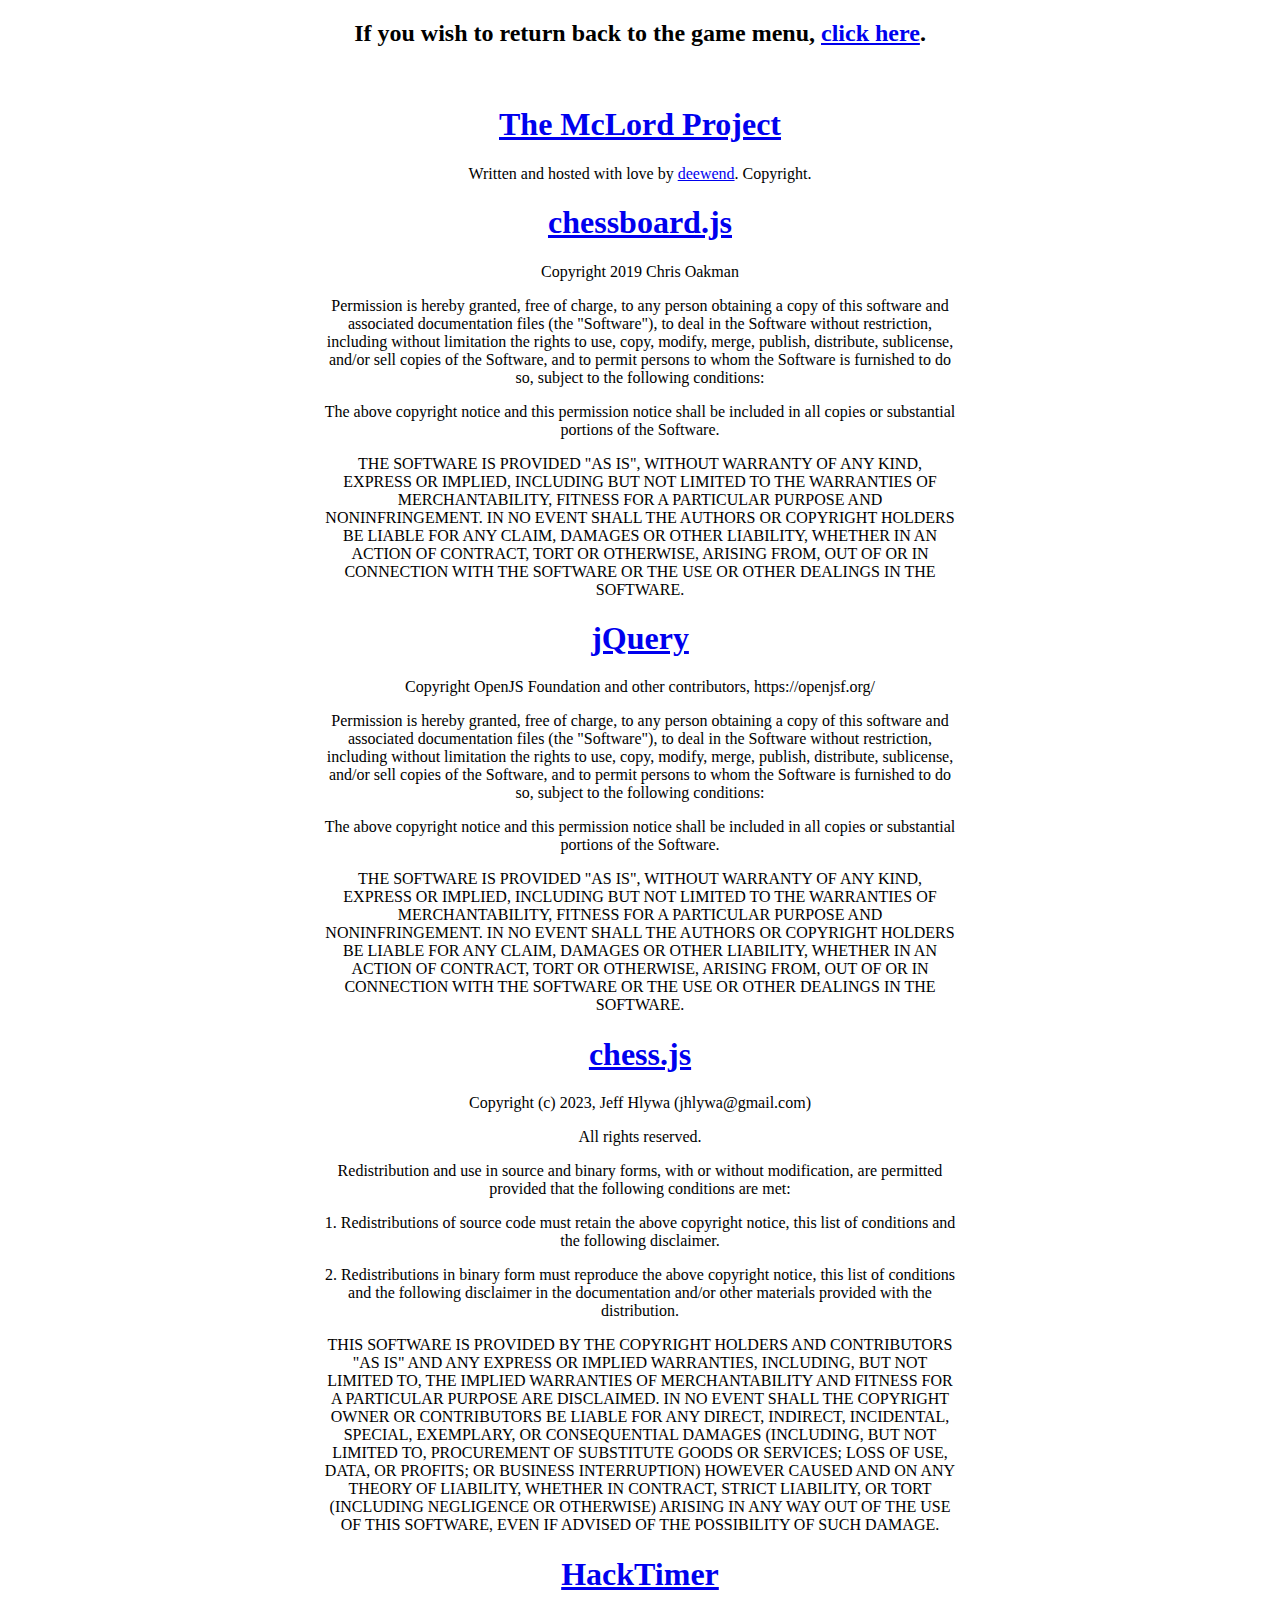
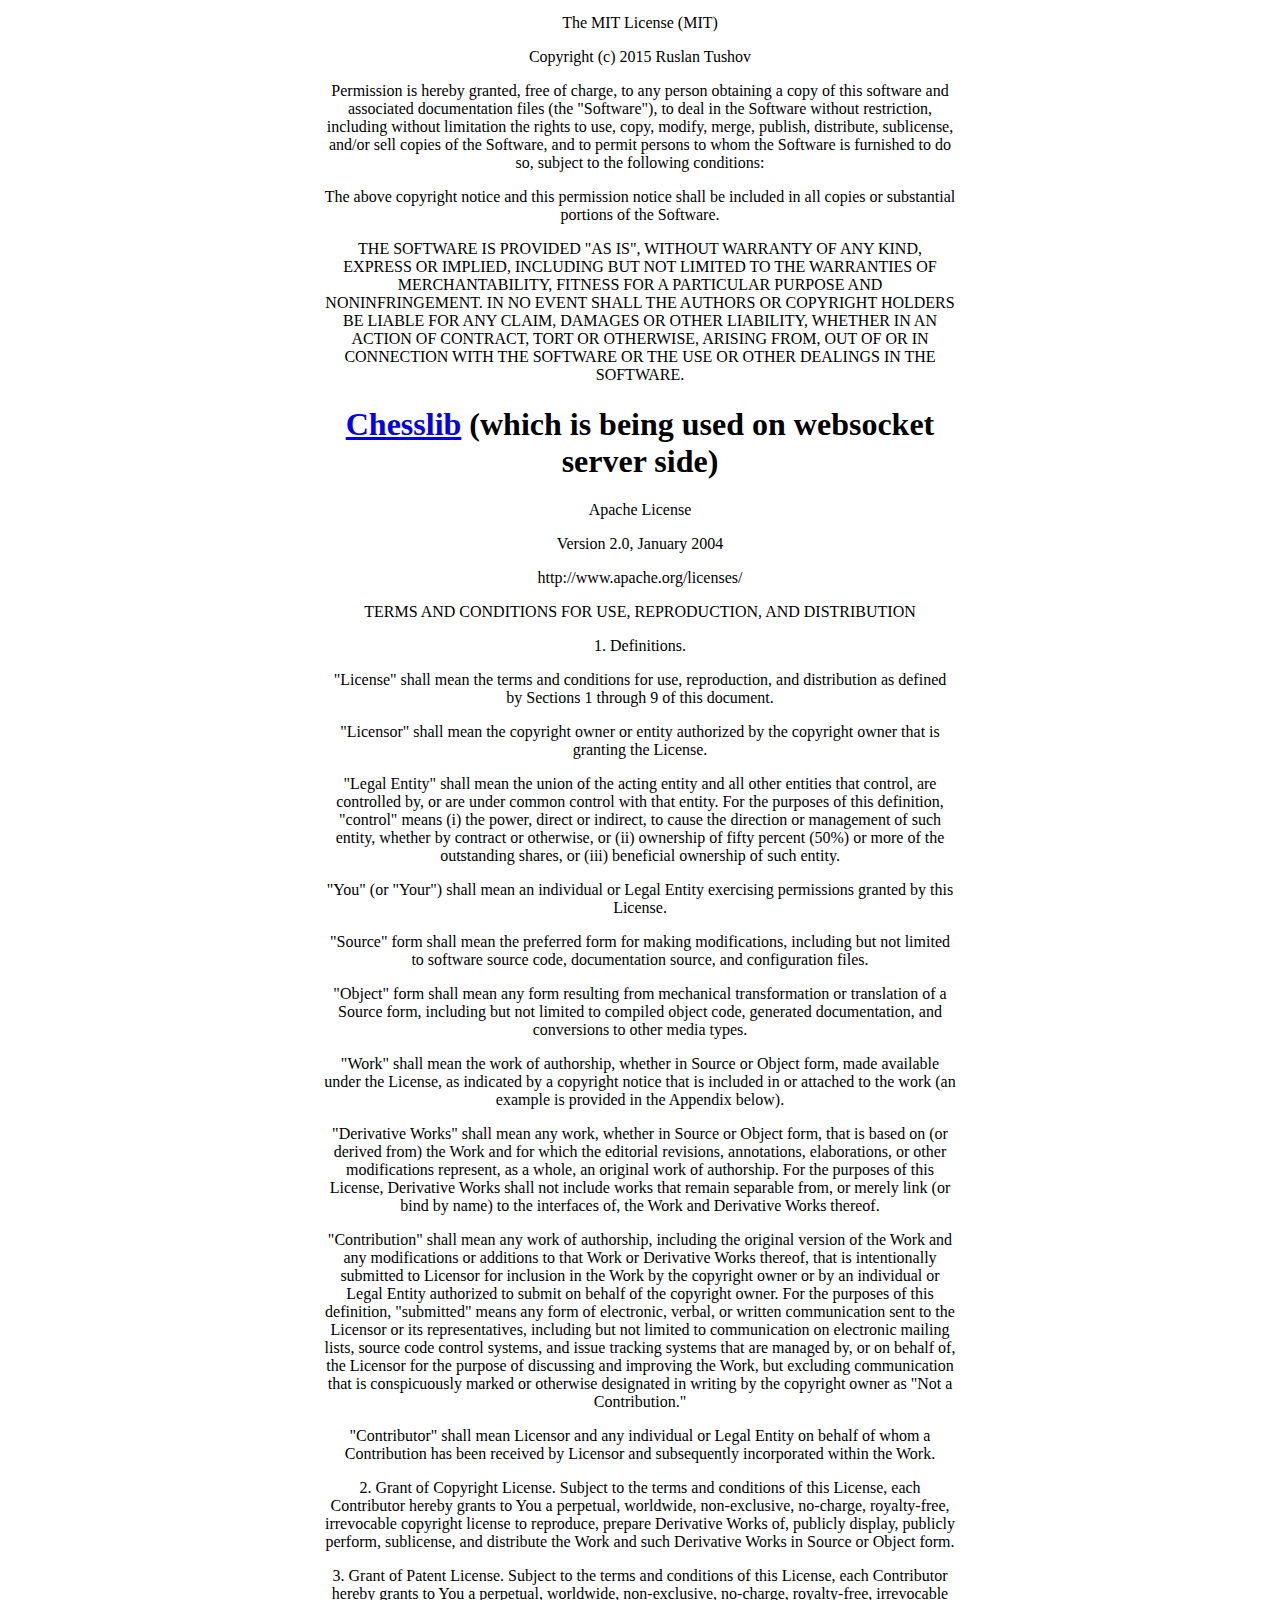
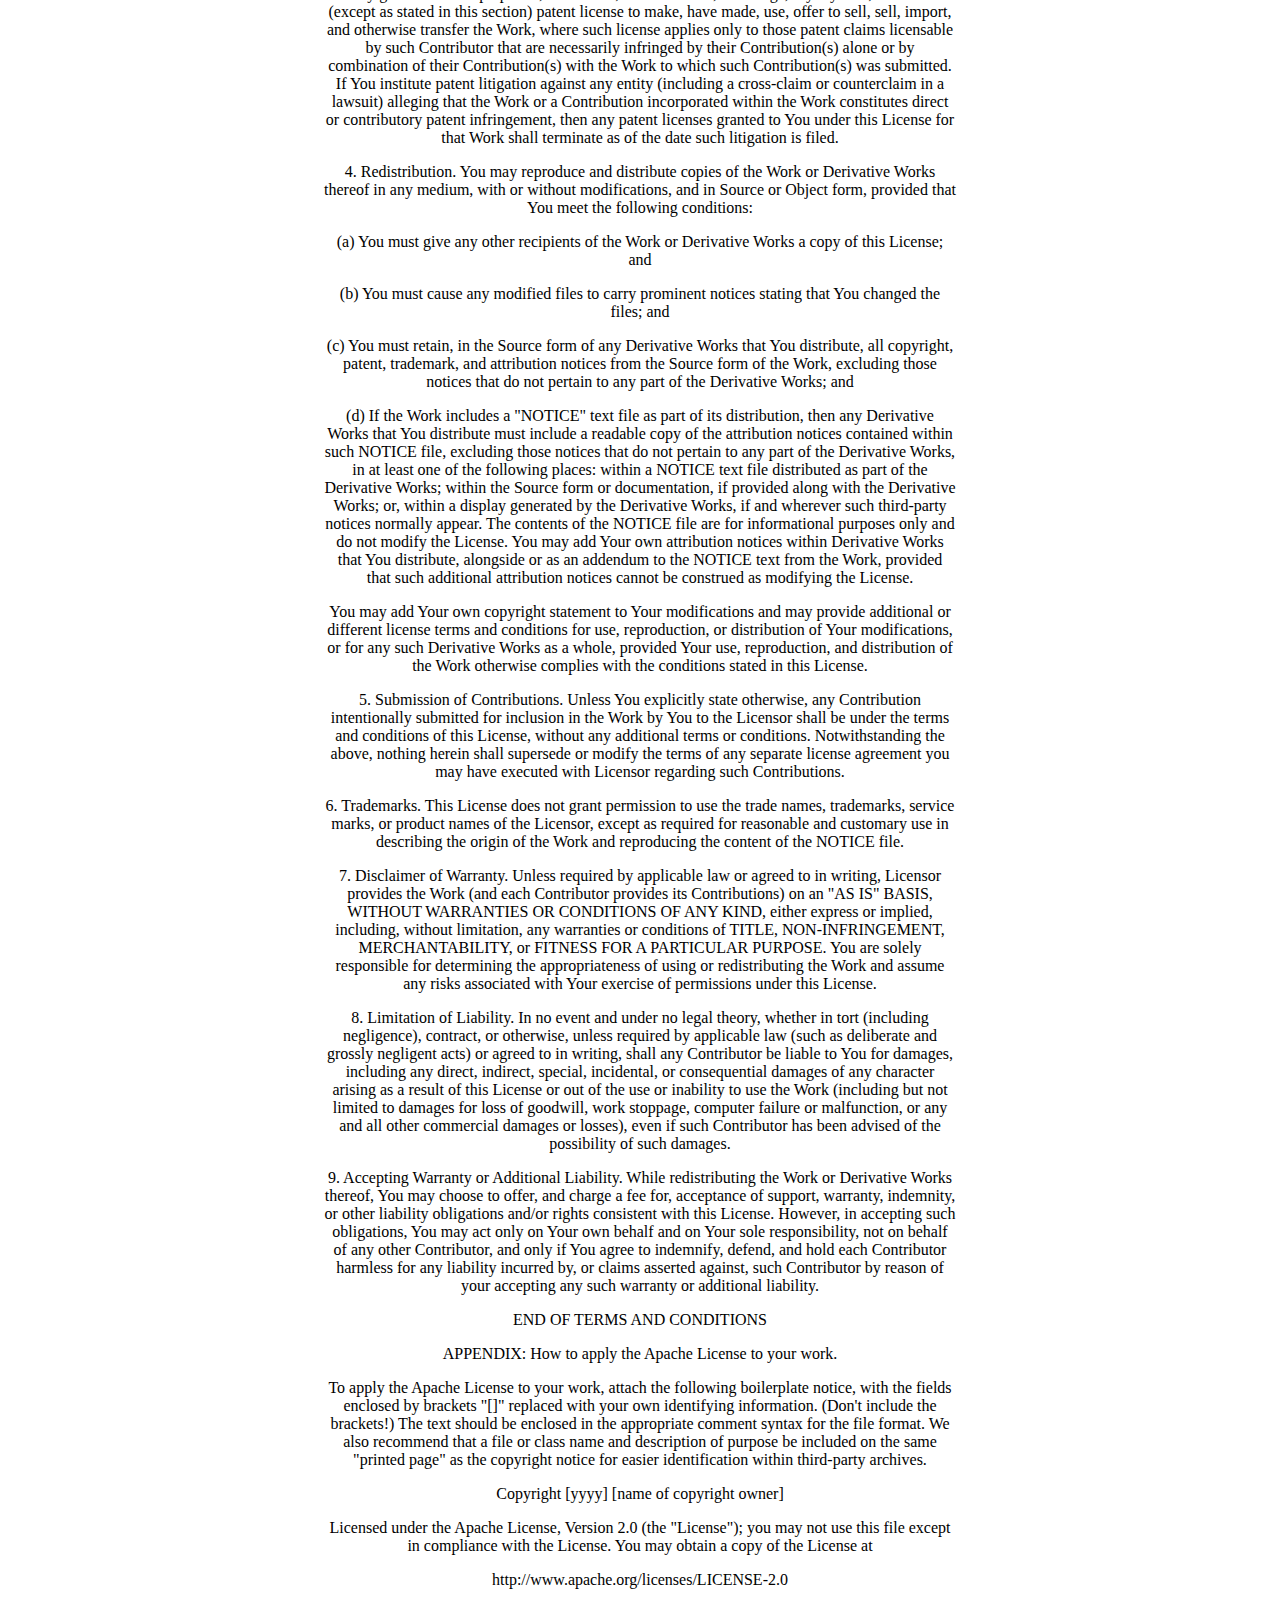
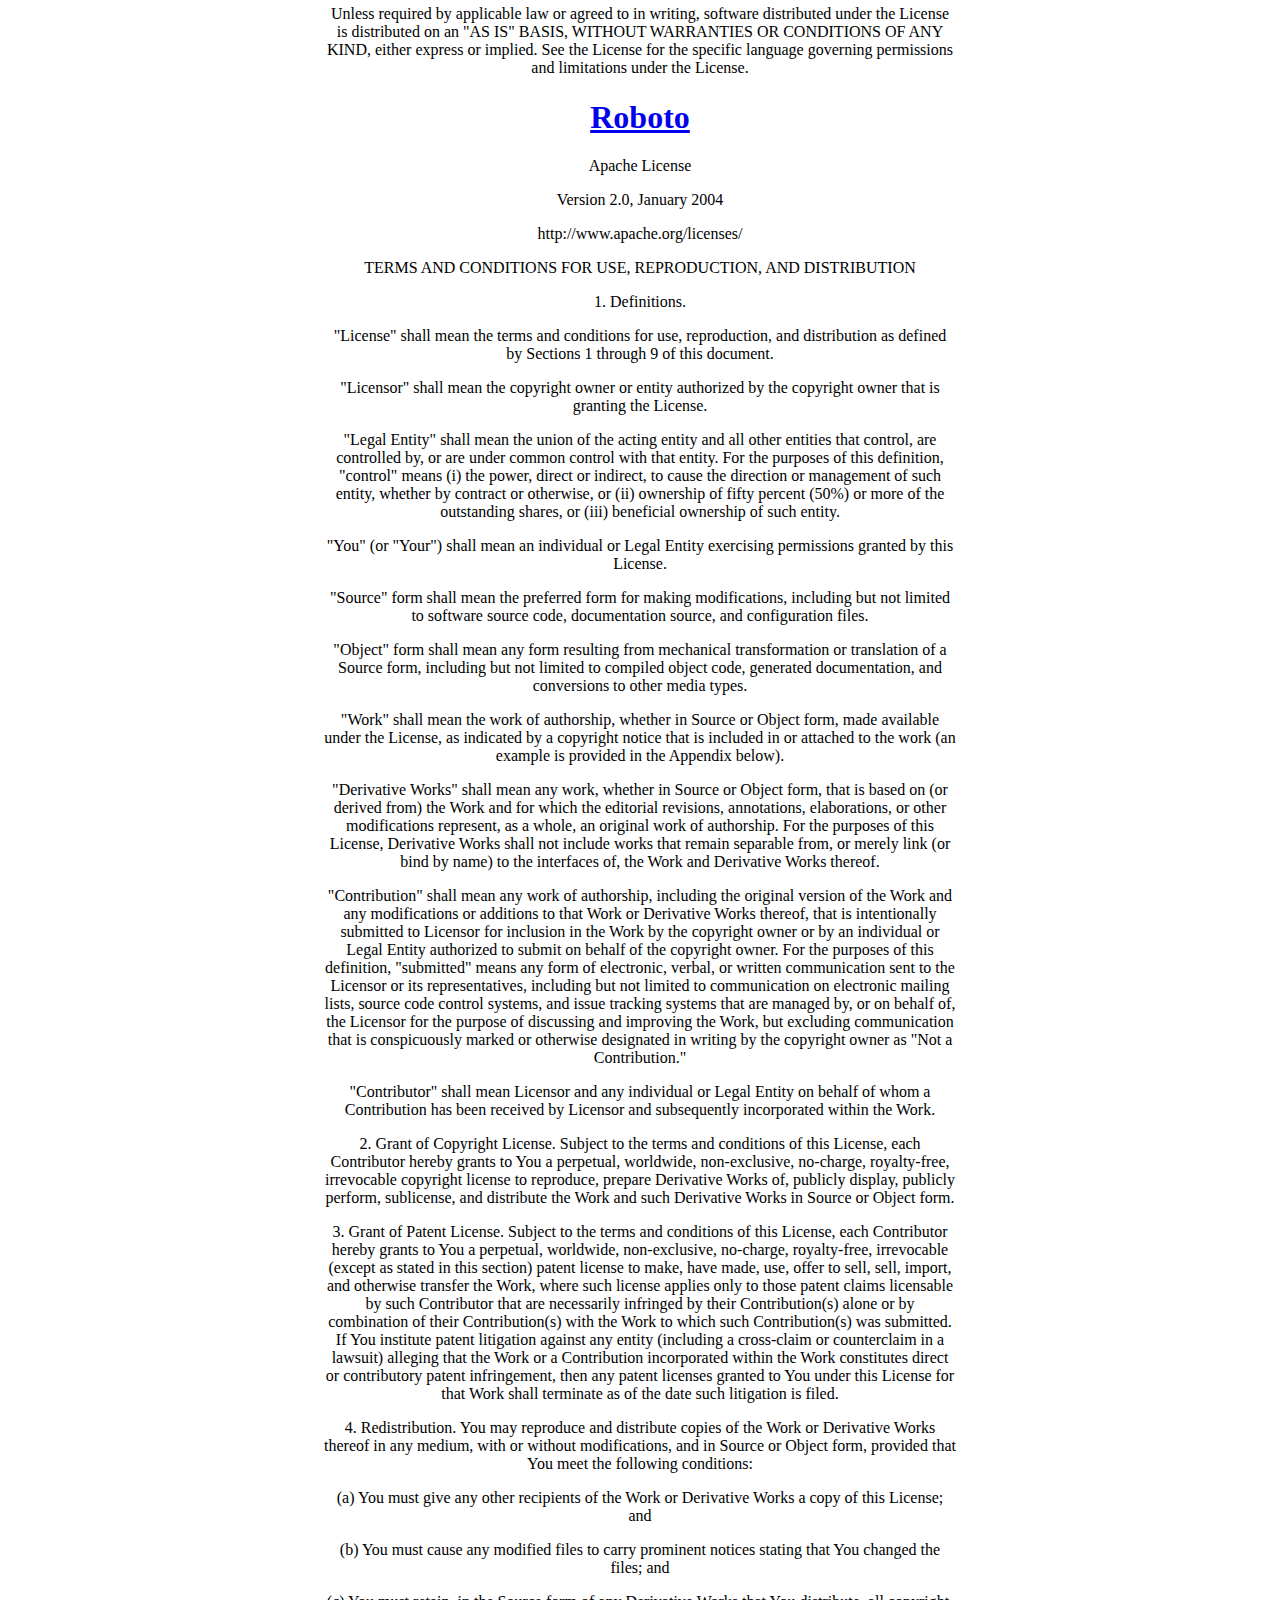
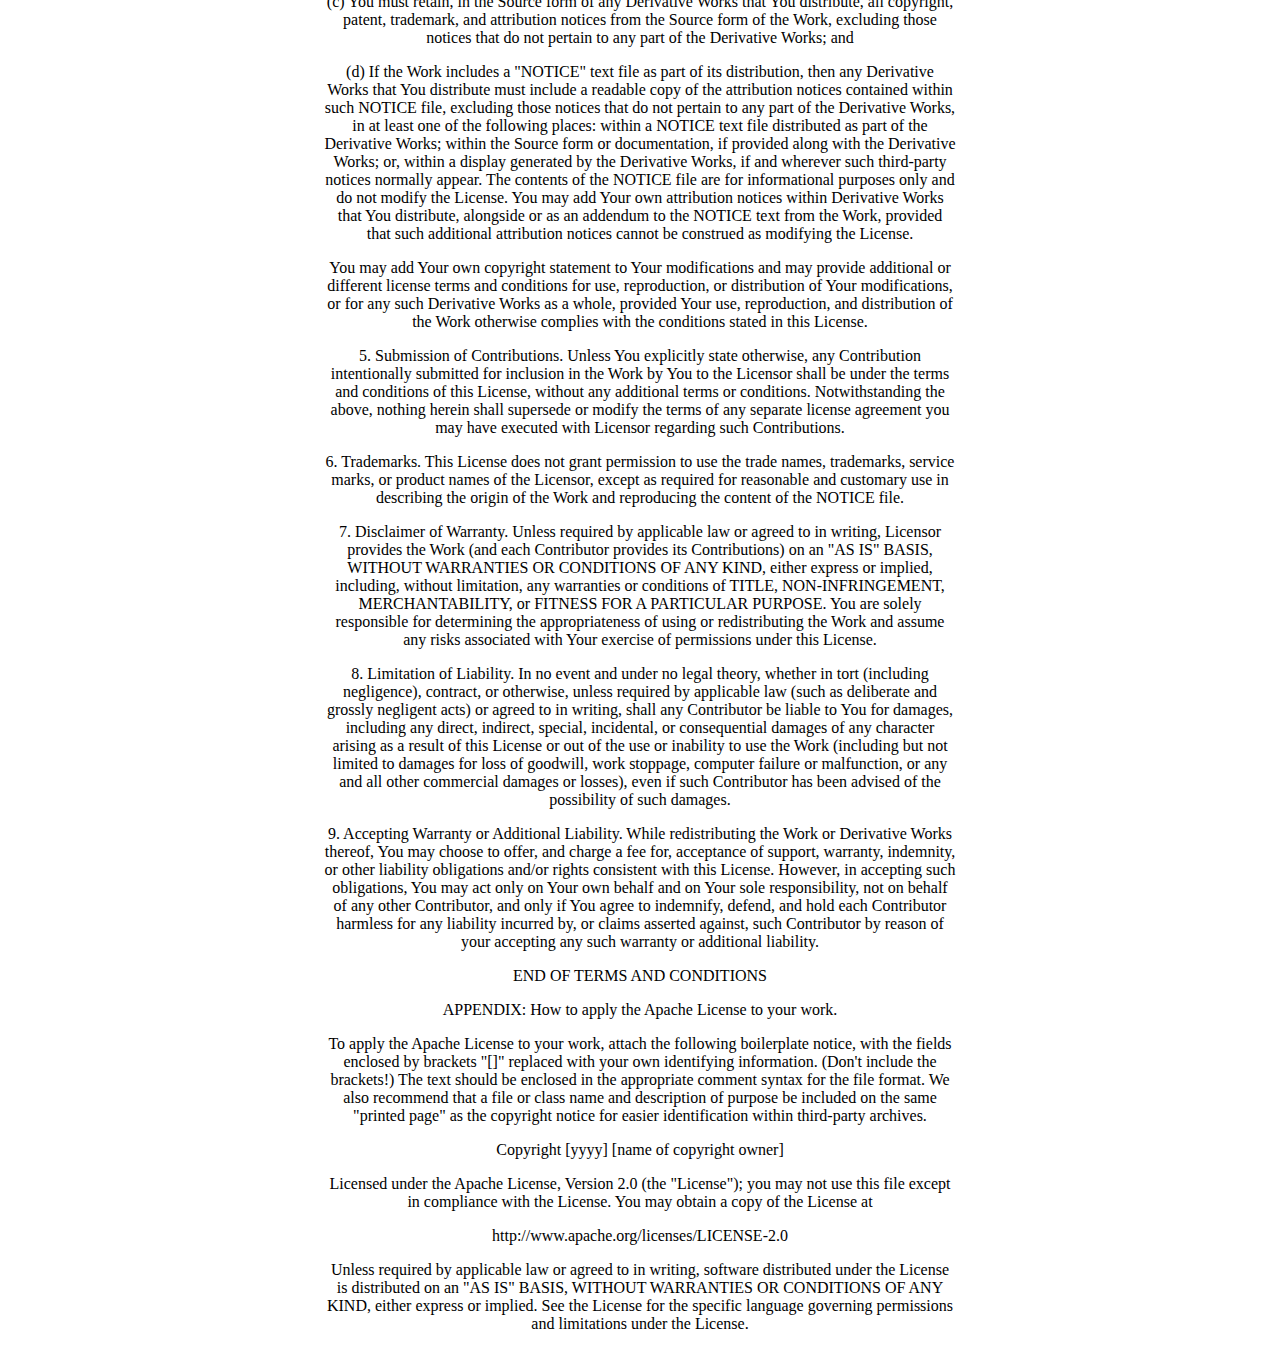
<file: about/index.html>
<!DOCTYPE html>
<html>
<head>
    <title>McLord Chess - About</title>
    <meta charset="utf8">
</head>
<body>
    <center style="margin-left: 25%; margin-right: 25%;">
        <h2>If you wish to return back to the game menu, <a href="https://chess.mclord.ru/">click here</a>.</h2>
        <br>
        <div id="mclord">
            <h1><a href="https://mclord.ru">The McLord Project</a></h1>
            <p>Written and hosted with love by <a href="https://deewend.ru">deewend</a>. Copyright.</p>
        </div>
        <div id="chessboard.js">
            <h1><a href="https://github.com/oakmac/chessboardjs/">chessboard.js</a></h1>
            <p>Copyright 2019 Chris Oakman</p>

            <p>Permission is hereby granted, free of charge, to any person obtaining a copy of this software and
                associated documentation files (the "Software"), to deal in the Software without restriction, including
                without limitation the rights to use, copy, modify, merge, publish, distribute, sublicense, and/or sell
                copies of the Software, and to permit persons to whom the Software is furnished to do so, subject to the
                following conditions:</p>

            <p>The above copyright notice and this permission notice shall be included in all copies or substantial
                portions of the Software.</p>

            <p>THE SOFTWARE IS PROVIDED "AS IS", WITHOUT WARRANTY OF ANY KIND, EXPRESS OR IMPLIED, INCLUDING BUT NOT
                LIMITED TO THE WARRANTIES OF MERCHANTABILITY, FITNESS FOR A PARTICULAR PURPOSE AND NONINFRINGEMENT. IN
                NO EVENT SHALL THE AUTHORS OR COPYRIGHT HOLDERS BE LIABLE FOR ANY CLAIM, DAMAGES OR OTHER LIABILITY,
                WHETHER IN AN ACTION OF CONTRACT, TORT OR OTHERWISE, ARISING FROM, OUT OF OR IN CONNECTION WITH THE
                SOFTWARE OR THE USE OR OTHER DEALINGS IN THE SOFTWARE.</p>
        </div>
        <div id="jquery">
            <h1><a href="https://github.com/jquery/jquery/">jQuery</a></h1>
            <p>Copyright OpenJS Foundation and other contributors, https://openjsf.org/</p>

            <p>Permission is hereby granted, free of charge, to any person obtaining
                a copy of this software and associated documentation files (the
                "Software"), to deal in the Software without restriction, including
                without limitation the rights to use, copy, modify, merge, publish,
                distribute, sublicense, and/or sell copies of the Software, and to
                permit persons to whom the Software is furnished to do so, subject to
                the following conditions:</p>

            <p>The above copyright notice and this permission notice shall be
                included in all copies or substantial portions of the Software.</p>

            <p>THE SOFTWARE IS PROVIDED "AS IS", WITHOUT WARRANTY OF ANY KIND,
                EXPRESS OR IMPLIED, INCLUDING BUT NOT LIMITED TO THE WARRANTIES OF
                MERCHANTABILITY, FITNESS FOR A PARTICULAR PURPOSE AND
                NONINFRINGEMENT. IN NO EVENT SHALL THE AUTHORS OR COPYRIGHT HOLDERS BE
                LIABLE FOR ANY CLAIM, DAMAGES OR OTHER LIABILITY, WHETHER IN AN ACTION
                OF CONTRACT, TORT OR OTHERWISE, ARISING FROM, OUT OF OR IN CONNECTION
                WITH THE SOFTWARE OR THE USE OR OTHER DEALINGS IN THE SOFTWARE.</p>
        </div>
        <div id="chess.js">
            <h1><a href="https://github.com/jhlywa/chess.js/">chess.js</a></h1>
            <p>Copyright (c) 2023, Jeff Hlywa (jhlywa@gmail.com)</p>

            <p>All rights reserved.</p>

            <p>Redistribution and use in source and binary forms, with or without
                modification, are permitted provided that the following conditions are met:</p>

            <p>1. Redistributions of source code must retain the above copyright notice,
                this list of conditions and the following disclaimer.</p>

            <p>2. Redistributions in binary form must reproduce the above copyright notice,
                this list of conditions and the following disclaimer in the documentation
                and/or other materials provided with the distribution.</p>

            <p>THIS SOFTWARE IS PROVIDED BY THE COPYRIGHT HOLDERS AND CONTRIBUTORS "AS IS"
                AND ANY EXPRESS OR IMPLIED WARRANTIES, INCLUDING, BUT NOT LIMITED TO, THE
                IMPLIED WARRANTIES OF MERCHANTABILITY AND FITNESS FOR A PARTICULAR PURPOSE
                ARE DISCLAIMED. IN NO EVENT SHALL THE COPYRIGHT OWNER OR CONTRIBUTORS BE
                LIABLE FOR ANY DIRECT, INDIRECT, INCIDENTAL, SPECIAL, EXEMPLARY, OR
                CONSEQUENTIAL DAMAGES (INCLUDING, BUT NOT LIMITED TO, PROCUREMENT OF
                SUBSTITUTE GOODS OR SERVICES; LOSS OF USE, DATA, OR PROFITS; OR BUSINESS
                INTERRUPTION) HOWEVER CAUSED AND ON ANY THEORY OF LIABILITY, WHETHER IN
                CONTRACT, STRICT LIABILITY, OR TORT (INCLUDING NEGLIGENCE OR OTHERWISE)
                ARISING IN ANY WAY OUT OF THE USE OF THIS SOFTWARE, EVEN IF ADVISED OF THE
                POSSIBILITY OF SUCH DAMAGE.</p>
        </div>
        <div id="hacktimer">
            <h1><a href="https://github.com/turuslan/HackTimer">HackTimer</a></h1>
            <p>The MIT License (MIT)</p>

            <p>Copyright (c) 2015 Ruslan Tushov</p>

            <p>Permission is hereby granted, free of charge, to any person obtaining a copy
                of this software and associated documentation files (the "Software"), to deal
                in the Software without restriction, including without limitation the rights
                to use, copy, modify, merge, publish, distribute, sublicense, and/or sell
                copies of the Software, and to permit persons to whom the Software is
                furnished to do so, subject to the following conditions:</p>

            <p>The above copyright notice and this permission notice shall be included in all
                copies or substantial portions of the Software.</p>

            <p>THE SOFTWARE IS PROVIDED "AS IS", WITHOUT WARRANTY OF ANY KIND, EXPRESS OR
                IMPLIED, INCLUDING BUT NOT LIMITED TO THE WARRANTIES OF MERCHANTABILITY,
                FITNESS FOR A PARTICULAR PURPOSE AND NONINFRINGEMENT. IN NO EVENT SHALL THE
                AUTHORS OR COPYRIGHT HOLDERS BE LIABLE FOR ANY CLAIM, DAMAGES OR OTHER
                LIABILITY, WHETHER IN AN ACTION OF CONTRACT, TORT OR OTHERWISE, ARISING FROM,
                OUT OF OR IN CONNECTION WITH THE SOFTWARE OR THE USE OR OTHER DEALINGS IN THE
                SOFTWARE.</p>
        </div>
        <div id="chesslib">
            <h1><a href="https://github.com/bhlangonijr/chesslib/">Chesslib</a> (which is being used on websocket server
                side)</h1>
            <p>Apache License</p>
            <p>Version 2.0, January 2004</p>
            <p>http://www.apache.org/licenses/</p>

            <p>TERMS AND CONDITIONS FOR USE, REPRODUCTION, AND DISTRIBUTION</p>

            <p>1. Definitions.</p>

            <p>"License" shall mean the terms and conditions for use, reproduction,
                and distribution as defined by Sections 1 through 9 of this document.</p>

            <p>"Licensor" shall mean the copyright owner or entity authorized by
                the copyright owner that is granting the License.</p>

            <p>"Legal Entity" shall mean the union of the acting entity and all
                other entities that control, are controlled by, or are under common
                control with that entity. For the purposes of this definition,
                "control" means (i) the power, direct or indirect, to cause the
                direction or management of such entity, whether by contract or
                otherwise, or (ii) ownership of fifty percent (50%) or more of the
                outstanding shares, or (iii) beneficial ownership of such entity.</p>

            <p>"You" (or "Your") shall mean an individual or Legal Entity
                exercising permissions granted by this License.</p>

            <p>"Source" form shall mean the preferred form for making modifications,
                including but not limited to software source code, documentation
                source, and configuration files.</p>

            <p>"Object" form shall mean any form resulting from mechanical
                transformation or translation of a Source form, including but
                not limited to compiled object code, generated documentation,
                and conversions to other media types.</p>

            <p>"Work" shall mean the work of authorship, whether in Source or
                Object form, made available under the License, as indicated by a
                copyright notice that is included in or attached to the work
                (an example is provided in the Appendix below).</p>

            <p>"Derivative Works" shall mean any work, whether in Source or Object
                form, that is based on (or derived from) the Work and for which the
                editorial revisions, annotations, elaborations, or other modifications
                represent, as a whole, an original work of authorship. For the purposes
                of this License, Derivative Works shall not include works that remain
                separable from, or merely link (or bind by name) to the interfaces of,
                the Work and Derivative Works thereof.</p>

            <p>"Contribution" shall mean any work of authorship, including
                the original version of the Work and any modifications or additions
                to that Work or Derivative Works thereof, that is intentionally
                submitted to Licensor for inclusion in the Work by the copyright owner
                or by an individual or Legal Entity authorized to submit on behalf of
                the copyright owner. For the purposes of this definition, "submitted"
                means any form of electronic, verbal, or written communication sent
                to the Licensor or its representatives, including but not limited to
                communication on electronic mailing lists, source code control systems,
                and issue tracking systems that are managed by, or on behalf of, the
                Licensor for the purpose of discussing and improving the Work, but
                excluding communication that is conspicuously marked or otherwise
                designated in writing by the copyright owner as "Not a Contribution."</p>

            <p>"Contributor" shall mean Licensor and any individual or Legal Entity
                on behalf of whom a Contribution has been received by Licensor and
                subsequently incorporated within the Work.</p>

            <p>2. Grant of Copyright License. Subject to the terms and conditions of
                this License, each Contributor hereby grants to You a perpetual,
                worldwide, non-exclusive, no-charge, royalty-free, irrevocable
                copyright license to reproduce, prepare Derivative Works of,
                publicly display, publicly perform, sublicense, and distribute the
                Work and such Derivative Works in Source or Object form.</p>

            <p>3. Grant of Patent License. Subject to the terms and conditions of
                this License, each Contributor hereby grants to You a perpetual,
                worldwide, non-exclusive, no-charge, royalty-free, irrevocable
                (except as stated in this section) patent license to make, have made,
                use, offer to sell, sell, import, and otherwise transfer the Work,
                where such license applies only to those patent claims licensable
                by such Contributor that are necessarily infringed by their
                Contribution(s) alone or by combination of their Contribution(s)
                with the Work to which such Contribution(s) was submitted. If You
                institute patent litigation against any entity (including a
                cross-claim or counterclaim in a lawsuit) alleging that the Work
                or a Contribution incorporated within the Work constitutes direct
                or contributory patent infringement, then any patent licenses
                granted to You under this License for that Work shall terminate
                as of the date such litigation is filed.</p>

            <p>4. Redistribution. You may reproduce and distribute copies of the
                Work or Derivative Works thereof in any medium, with or without
                modifications, and in Source or Object form, provided that You
                meet the following conditions:</p>

            <p>(a) You must give any other recipients of the Work or
                Derivative Works a copy of this License; and</p>

            <p>(b) You must cause any modified files to carry prominent notices
                stating that You changed the files; and</p>

            <p>(c) You must retain, in the Source form of any Derivative Works
                that You distribute, all copyright, patent, trademark, and
                attribution notices from the Source form of the Work,
                excluding those notices that do not pertain to any part of
                the Derivative Works; and</p>

            <p>(d) If the Work includes a "NOTICE" text file as part of its
                distribution, then any Derivative Works that You distribute must
                include a readable copy of the attribution notices contained
                within such NOTICE file, excluding those notices that do not
                pertain to any part of the Derivative Works, in at least one
                of the following places: within a NOTICE text file distributed
                as part of the Derivative Works; within the Source form or
                documentation, if provided along with the Derivative Works; or,
                within a display generated by the Derivative Works, if and
                wherever such third-party notices normally appear. The contents
                of the NOTICE file are for informational purposes only and
                do not modify the License. You may add Your own attribution
                notices within Derivative Works that You distribute, alongside
                or as an addendum to the NOTICE text from the Work, provided
                that such additional attribution notices cannot be construed
                as modifying the License.</p>

            <p>You may add Your own copyright statement to Your modifications and
                may provide additional or different license terms and conditions
                for use, reproduction, or distribution of Your modifications, or
                for any such Derivative Works as a whole, provided Your use,
                reproduction, and distribution of the Work otherwise complies with
                the conditions stated in this License.</p>

            <p>5. Submission of Contributions. Unless You explicitly state otherwise,
                any Contribution intentionally submitted for inclusion in the Work
                by You to the Licensor shall be under the terms and conditions of
                this License, without any additional terms or conditions.
                Notwithstanding the above, nothing herein shall supersede or modify
                the terms of any separate license agreement you may have executed
                with Licensor regarding such Contributions.</p>

            <p>6. Trademarks. This License does not grant permission to use the trade
                names, trademarks, service marks, or product names of the Licensor,
                except as required for reasonable and customary use in describing the
                origin of the Work and reproducing the content of the NOTICE file.</p>

            <p>7. Disclaimer of Warranty. Unless required by applicable law or
                agreed to in writing, Licensor provides the Work (and each
                Contributor provides its Contributions) on an "AS IS" BASIS,
                WITHOUT WARRANTIES OR CONDITIONS OF ANY KIND, either express or
                implied, including, without limitation, any warranties or conditions
                of TITLE, NON-INFRINGEMENT, MERCHANTABILITY, or FITNESS FOR A
                PARTICULAR PURPOSE. You are solely responsible for determining the
                appropriateness of using or redistributing the Work and assume any
                risks associated with Your exercise of permissions under this License.</p>

            <p>8. Limitation of Liability. In no event and under no legal theory,
                whether in tort (including negligence), contract, or otherwise,
                unless required by applicable law (such as deliberate and grossly
                negligent acts) or agreed to in writing, shall any Contributor be
                liable to You for damages, including any direct, indirect, special,
                incidental, or consequential damages of any character arising as a
                result of this License or out of the use or inability to use the
                Work (including but not limited to damages for loss of goodwill,
                work stoppage, computer failure or malfunction, or any and all
                other commercial damages or losses), even if such Contributor
                has been advised of the possibility of such damages.</p>

            <p>9. Accepting Warranty or Additional Liability. While redistributing
                the Work or Derivative Works thereof, You may choose to offer,
                and charge a fee for, acceptance of support, warranty, indemnity,
                or other liability obligations and/or rights consistent with this
                License. However, in accepting such obligations, You may act only
                on Your own behalf and on Your sole responsibility, not on behalf
                of any other Contributor, and only if You agree to indemnify,
                defend, and hold each Contributor harmless for any liability
                incurred by, or claims asserted against, such Contributor by reason
                of your accepting any such warranty or additional liability.</p>

            <p>END OF TERMS AND CONDITIONS</p>

            <p>APPENDIX: How to apply the Apache License to your work.</p>

            <p>To apply the Apache License to your work, attach the following
                boilerplate notice, with the fields enclosed by brackets "[]"
                replaced with your own identifying information. (Don't include
                the brackets!) The text should be enclosed in the appropriate
                comment syntax for the file format. We also recommend that a
                file or class name and description of purpose be included on the
                same "printed page" as the copyright notice for easier
                identification within third-party archives.</p>

            <p>Copyright [yyyy] [name of copyright owner]</p>

            <p>Licensed under the Apache License, Version 2.0 (the "License");
                you may not use this file except in compliance with the License.
                You may obtain a copy of the License at</p>

            <p>http://www.apache.org/licenses/LICENSE-2.0</p>

            <p>Unless required by applicable law or agreed to in writing, software
                distributed under the License is distributed on an "AS IS" BASIS,
                WITHOUT WARRANTIES OR CONDITIONS OF ANY KIND, either express or implied.
                See the License for the specific language governing permissions and
                limitations under the License.</p>
        </div>
        <div id="roboto">
            <h1><a href="https://github.com/googlefonts/roboto">Roboto</a></h1>
            <p>Apache License</p>
            <p>Version 2.0, January 2004</p>
            <p>http://www.apache.org/licenses/</p>

            <p>TERMS AND CONDITIONS FOR USE, REPRODUCTION, AND DISTRIBUTION</p>

            <p>1. Definitions.</p>

            <p>"License" shall mean the terms and conditions for use, reproduction,
                and distribution as defined by Sections 1 through 9 of this document.</p>

            <p>"Licensor" shall mean the copyright owner or entity authorized by
                the copyright owner that is granting the License.</p>

            <p>"Legal Entity" shall mean the union of the acting entity and all
                other entities that control, are controlled by, or are under common
                control with that entity. For the purposes of this definition,
                "control" means (i) the power, direct or indirect, to cause the
                direction or management of such entity, whether by contract or
                otherwise, or (ii) ownership of fifty percent (50%) or more of the
                outstanding shares, or (iii) beneficial ownership of such entity.</p>

            <p>"You" (or "Your") shall mean an individual or Legal Entity
                exercising permissions granted by this License.</p>

            <p>"Source" form shall mean the preferred form for making modifications,
                including but not limited to software source code, documentation
                source, and configuration files.</p>

            <p>"Object" form shall mean any form resulting from mechanical
                transformation or translation of a Source form, including but
                not limited to compiled object code, generated documentation,
                and conversions to other media types.</p>

            <p>"Work" shall mean the work of authorship, whether in Source or
                Object form, made available under the License, as indicated by a
                copyright notice that is included in or attached to the work
                (an example is provided in the Appendix below).</p>

            <p>"Derivative Works" shall mean any work, whether in Source or Object
                form, that is based on (or derived from) the Work and for which the
                editorial revisions, annotations, elaborations, or other modifications
                represent, as a whole, an original work of authorship. For the purposes
                of this License, Derivative Works shall not include works that remain
                separable from, or merely link (or bind by name) to the interfaces of,
                the Work and Derivative Works thereof.</p>

            <p>"Contribution" shall mean any work of authorship, including
                the original version of the Work and any modifications or additions
                to that Work or Derivative Works thereof, that is intentionally
                submitted to Licensor for inclusion in the Work by the copyright owner
                or by an individual or Legal Entity authorized to submit on behalf of
                the copyright owner. For the purposes of this definition, "submitted"
                means any form of electronic, verbal, or written communication sent
                to the Licensor or its representatives, including but not limited to
                communication on electronic mailing lists, source code control systems,
                and issue tracking systems that are managed by, or on behalf of, the
                Licensor for the purpose of discussing and improving the Work, but
                excluding communication that is conspicuously marked or otherwise
                designated in writing by the copyright owner as "Not a Contribution."</p>

            <p>"Contributor" shall mean Licensor and any individual or Legal Entity
                on behalf of whom a Contribution has been received by Licensor and
                subsequently incorporated within the Work.</p>

            <p>2. Grant of Copyright License. Subject to the terms and conditions of
                this License, each Contributor hereby grants to You a perpetual,
                worldwide, non-exclusive, no-charge, royalty-free, irrevocable
                copyright license to reproduce, prepare Derivative Works of,
                publicly display, publicly perform, sublicense, and distribute the
                Work and such Derivative Works in Source or Object form.</p>

            <p>3. Grant of Patent License. Subject to the terms and conditions of
                this License, each Contributor hereby grants to You a perpetual,
                worldwide, non-exclusive, no-charge, royalty-free, irrevocable
                (except as stated in this section) patent license to make, have made,
                use, offer to sell, sell, import, and otherwise transfer the Work,
                where such license applies only to those patent claims licensable
                by such Contributor that are necessarily infringed by their
                Contribution(s) alone or by combination of their Contribution(s)
                with the Work to which such Contribution(s) was submitted. If You
                institute patent litigation against any entity (including a
                cross-claim or counterclaim in a lawsuit) alleging that the Work
                or a Contribution incorporated within the Work constitutes direct
                or contributory patent infringement, then any patent licenses
                granted to You under this License for that Work shall terminate
                as of the date such litigation is filed.</p>

            <p>4. Redistribution. You may reproduce and distribute copies of the
                Work or Derivative Works thereof in any medium, with or without
                modifications, and in Source or Object form, provided that You
                meet the following conditions:</p>

            <p>(a) You must give any other recipients of the Work or
                Derivative Works a copy of this License; and</p>

            <p>(b) You must cause any modified files to carry prominent notices
                stating that You changed the files; and</p>

            <p>(c) You must retain, in the Source form of any Derivative Works
                that You distribute, all copyright, patent, trademark, and
                attribution notices from the Source form of the Work,
                excluding those notices that do not pertain to any part of
                the Derivative Works; and</p>

            <p>(d) If the Work includes a "NOTICE" text file as part of its
                distribution, then any Derivative Works that You distribute must
                include a readable copy of the attribution notices contained
                within such NOTICE file, excluding those notices that do not
                pertain to any part of the Derivative Works, in at least one
                of the following places: within a NOTICE text file distributed
                as part of the Derivative Works; within the Source form or
                documentation, if provided along with the Derivative Works; or,
                within a display generated by the Derivative Works, if and
                wherever such third-party notices normally appear. The contents
                of the NOTICE file are for informational purposes only and
                do not modify the License. You may add Your own attribution
                notices within Derivative Works that You distribute, alongside
                or as an addendum to the NOTICE text from the Work, provided
                that such additional attribution notices cannot be construed
                as modifying the License.</p>

            <p>You may add Your own copyright statement to Your modifications and
                may provide additional or different license terms and conditions
                for use, reproduction, or distribution of Your modifications, or
                for any such Derivative Works as a whole, provided Your use,
                reproduction, and distribution of the Work otherwise complies with
                the conditions stated in this License.</p>

            <p>5. Submission of Contributions. Unless You explicitly state otherwise,
                any Contribution intentionally submitted for inclusion in the Work
                by You to the Licensor shall be under the terms and conditions of
                this License, without any additional terms or conditions.
                Notwithstanding the above, nothing herein shall supersede or modify
                the terms of any separate license agreement you may have executed
                with Licensor regarding such Contributions.</p>

            <p>6. Trademarks. This License does not grant permission to use the trade
                names, trademarks, service marks, or product names of the Licensor,
                except as required for reasonable and customary use in describing the
                origin of the Work and reproducing the content of the NOTICE file.</p>

            <p>7. Disclaimer of Warranty. Unless required by applicable law or
                agreed to in writing, Licensor provides the Work (and each
                Contributor provides its Contributions) on an "AS IS" BASIS,
                WITHOUT WARRANTIES OR CONDITIONS OF ANY KIND, either express or
                implied, including, without limitation, any warranties or conditions
                of TITLE, NON-INFRINGEMENT, MERCHANTABILITY, or FITNESS FOR A
                PARTICULAR PURPOSE. You are solely responsible for determining the
                appropriateness of using or redistributing the Work and assume any
                risks associated with Your exercise of permissions under this License.</p>

            <p>8. Limitation of Liability. In no event and under no legal theory,
                whether in tort (including negligence), contract, or otherwise,
                unless required by applicable law (such as deliberate and grossly
                negligent acts) or agreed to in writing, shall any Contributor be
                liable to You for damages, including any direct, indirect, special,
                incidental, or consequential damages of any character arising as a
                result of this License or out of the use or inability to use the
                Work (including but not limited to damages for loss of goodwill,
                work stoppage, computer failure or malfunction, or any and all
                other commercial damages or losses), even if such Contributor
                has been advised of the possibility of such damages.</p>

            <p>9. Accepting Warranty or Additional Liability. While redistributing
                the Work or Derivative Works thereof, You may choose to offer,
                and charge a fee for, acceptance of support, warranty, indemnity,
                or other liability obligations and/or rights consistent with this
                License. However, in accepting such obligations, You may act only
                on Your own behalf and on Your sole responsibility, not on behalf
                of any other Contributor, and only if You agree to indemnify,
                defend, and hold each Contributor harmless for any liability
                incurred by, or claims asserted against, such Contributor by reason
                of your accepting any such warranty or additional liability.</p>

            <p>END OF TERMS AND CONDITIONS</p>

            <p>APPENDIX: How to apply the Apache License to your work.</p>

            <p>To apply the Apache License to your work, attach the following
                boilerplate notice, with the fields enclosed by brackets "[]"
                replaced with your own identifying information. (Don't include
                the brackets!) The text should be enclosed in the appropriate
                comment syntax for the file format. We also recommend that a
                file or class name and description of purpose be included on the
                same "printed page" as the copyright notice for easier
                identification within third-party archives.</p>

            <p>Copyright [yyyy] [name of copyright owner]</p>

            <p>Licensed under the Apache License, Version 2.0 (the "License");
                you may not use this file except in compliance with the License.
                You may obtain a copy of the License at</p>

            <p>http://www.apache.org/licenses/LICENSE-2.0</p>

            <p>Unless required by applicable law or agreed to in writing, software
                distributed under the License is distributed on an "AS IS" BASIS,
                WITHOUT WARRANTIES OR CONDITIONS OF ANY KIND, either express or implied.
                See the License for the specific language governing permissions and
                limitations under the License.</p>
        </div>
    </center>
</body>
</html>
</file>
